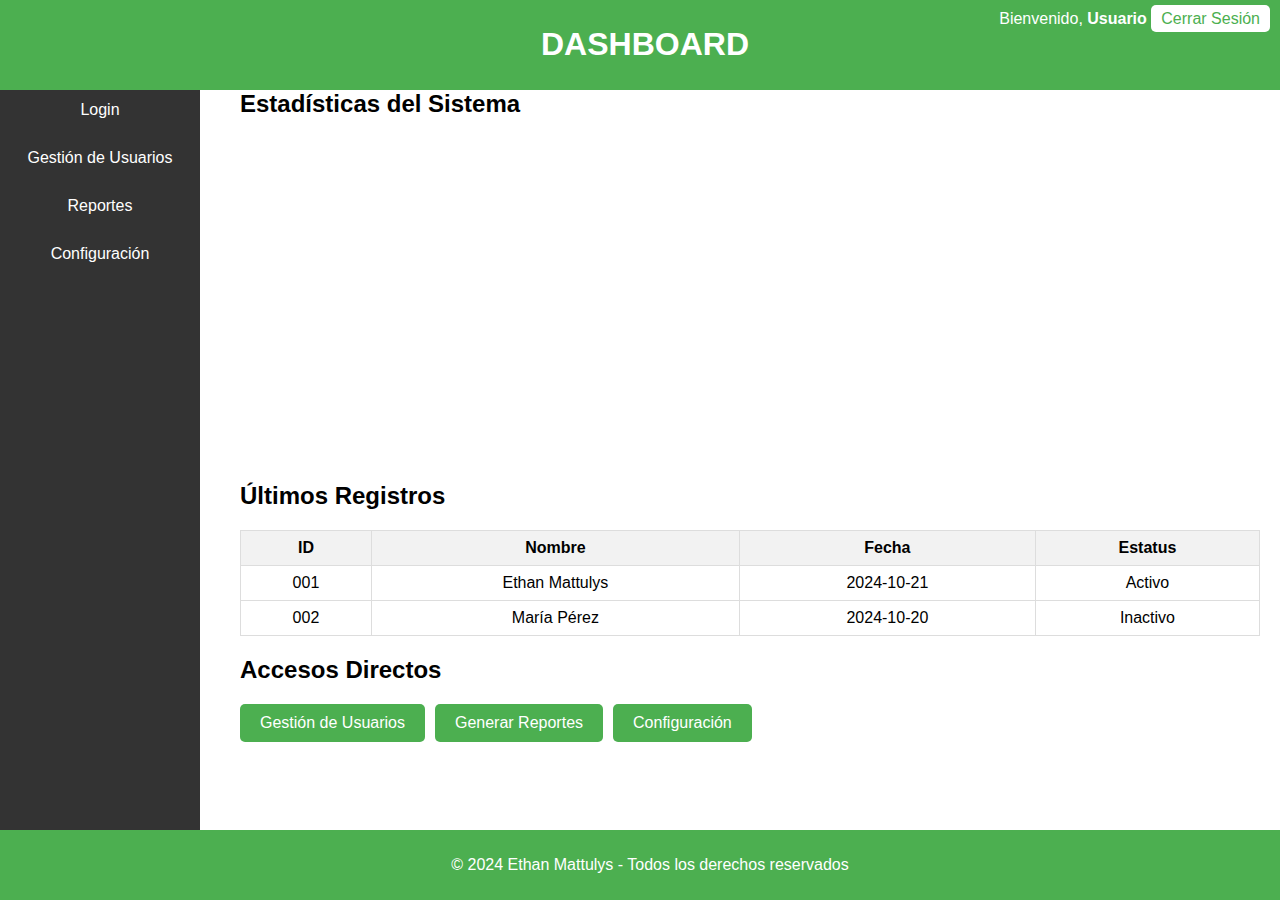
<file: index.html>
<!DOCTYPE html>
<html lang="es">
<head>
    <meta charset="UTF-8">
    <meta name="viewport" content="width=device-width, initial-scale=1.0">
    <title>Dashboard</title>
    <link rel="stylesheet" href="styles.css">
</head>
<body>

    <!-- Cabecera -->
    <header>
        <h1>DASHBOARD</h1>
        <div class="user-info">
            <span>Bienvenido, <strong>Usuario</strong></span>
            <a href="logout.html" class="logout-btn">Cerrar Sesión</a>
        </div>
    </header>

    <!-- Menú Lateral -->
    <nav class="sidebar">
        <ul>
            
            <li><a href="login.html">Login</a></li>
            <li><a href="gestion_usuarios.html">Gestión de Usuarios</a></li>
            <li><a href="reportes.html">Reportes</a></li>
            <li><a href="configuracion.html">Configuración</a></li>
        </ul>
    </nav>

    <!-- Contenido Principal -->
    <div class="main-content">
        <section class="charts-section">
            <h2>Estadísticas del Sistema</h2>
            <canvas id="myChart"></canvas>
        </section>

        <section class="data-section">
            <h2>Últimos Registros</h2>
            <table>
                <thead>
                    <tr>
                        <th>ID</th>
                        <th>Nombre</th>
                        <th>Fecha</th>
                        <th>Estatus</th>
                    </tr>
                </thead>
                <tbody>
                    <tr>
                        <td>001</td>
                        <td>Ethan Mattulys</td>
                        <td>2024-10-21</td>
                        <td>Activo</td>
                    </tr>
                    <tr>
                        <td>002</td>
                        <td>María Pérez</td>
                        <td>2024-10-20</td>
                        <td>Inactivo</td>
                    </tr>
                </tbody>
            </table>
        </section>

        <section class="quick-access">
            <h2>Accesos Directos</h2>
            <div class="buttons">
                <a href="gestion_usuarios.html" class="button">Gestión de Usuarios</a>
                <a href="reportes.html" class="button">Generar Reportes</a>
                <a href="configuracion.html" class="button">Configuración</a>
            </div>
        </section>
    </div>

    <!-- Pie de Página -->
    <footer>
        <p>&copy; 2024 Ethan Mattulys - Todos los derechos reservados</p>
    </footer>

</body>
</html>
</file>
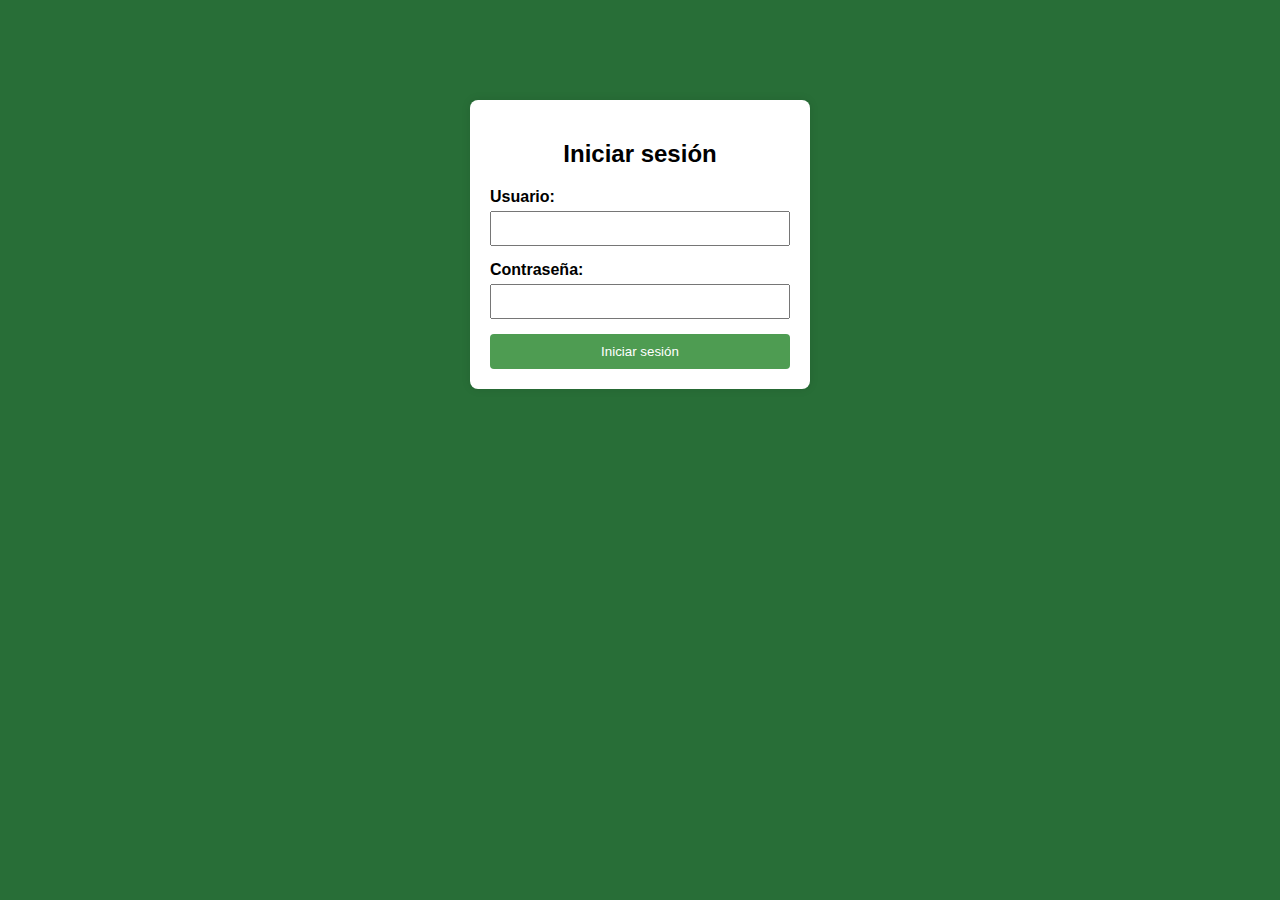
<file: login.html>
<!DOCTYPE html>
<html lang="es">
<head>
    <meta charset="UTF-8">
    <meta name="viewport" content="width=device-width, initial-scale=1.0">
    <title>Login</title>
    <link rel="stylesheet" href="login.css"> <!-- Aquí se conecta tu archivo de estilos -->
</head>
<body>
    <div class="login-container">
        <h2>Iniciar sesión</h2>
        <form action="dashboard.html" method="post"> <!-- Cambia "dashboard.html" por la página de tu dashboard -->
            <div>
                <label for="username">Usuario:</label>
                <input type="text" id="username" name="username" required>
            </div>
            <div>
                <label for="password">Contraseña:</label>
                <input type="password" id="password" name="password" required>
            </div>
            <button type="submit">Iniciar sesión</button>
        </form>
    </div>
</body>
</html>
</file>
<file: styles.css>
/* General */
body {
    font-family: Arial, sans-serif;
    margin: 0;
    padding: 0;
}

/* Header */
header {
    background-color: #4CAF50;
    color: white;
    padding: 5px;
    text-align: center;
    position: fixed;
    width: 100%;
    top: 0;
    z-index: 100;
}

.user-info {
    position: absolute;
    right: 20px;
    top: 10px;
}

.logout-btn {
    background-color: white;
    color: #4CAF50;
    padding: 5px 10px;
    text-decoration: none;
    border-radius: 5px;
}

.logout-btn:hover {
    background-color: #ddd;
}

/* Sidebar */
.sidebar {
    background-color: #333;
    color: white;
    width: 200px;
    height: 100%;
    position: fixed;
    top: 50px;
    left: 0;
    padding-top: 20px;
}

.sidebar ul {
    list-style-type: none;
    padding: 0;
}

.sidebar ul li {
    padding: 15px;
    text-align: center;
}

.sidebar ul li a {
    color: white;
    text-decoration: none;
    display: block;
}

.sidebar ul li a:hover {
    background-color: #575757;
}

/* Main Content */
.main-content {
    margin-left: 220px; /* Espacio para el sidebar */
    padding: 20px;
    padding-top: 70px; /* Espacio para el header fijo */
}

/* Charts Section */
.charts-section {
    margin-bottom: 40px;
}

canvas {
    width: 100%;
    max-width: 600px;
}

/* Data Table Section */
.data-section table {
    width: 100%;
    border-collapse: collapse;
}

.data-section th, .data-section td {
    border: 1px solid #ddd;
    padding: 8px;
    text-align: center;
}

.data-section th {
    background-color: #f2f2f2;
}

/* Quick Access Section */
.quick-access .buttons {
    display: flex;
    gap: 10px;
    margin-top: 20px;
}

.button {
    background-color: #4CAF50;
    color: white;
    padding: 10px 20px;
    text-decoration: none;
    border-radius: 5px;
}

.button:hover {
    background-color: #45a049;
}

/* Footer */
footer {
    background-color: #4CAF50;
    color: white;
    text-align: center;
    padding: 10px;
    position: fixed;
    width: 100%;
    bottom: 0;
}
</file>
<file: login.css>
body {
    font-family: Arial, sans-serif;
    background-color: #286e37;
}

.login-container {
    width: 300px;
    margin: 100px auto;
    padding: 20px;
    background-color: rgb(255, 255, 255);
    border-radius: 8px;
    box-shadow: 0 0 10px rgba(0, 0, 0, 0.1);
}

h2 {
    text-align: center;
}

form div {
    margin-bottom: 15px;
}

label {
    display: block;
    font-weight: bold;
}

input {
    width: 100%;
    padding: 8px;
    margin-top: 5px;
    box-sizing: border-box;
}

button {
    width: 100%;
    padding: 10px;
    background-color: #4e9c52;
    color: white;
    border: none;
    border-radius: 4px;
    cursor: pointer;
}

button:hover {
    background-color: #0056b3;
}
</file>
